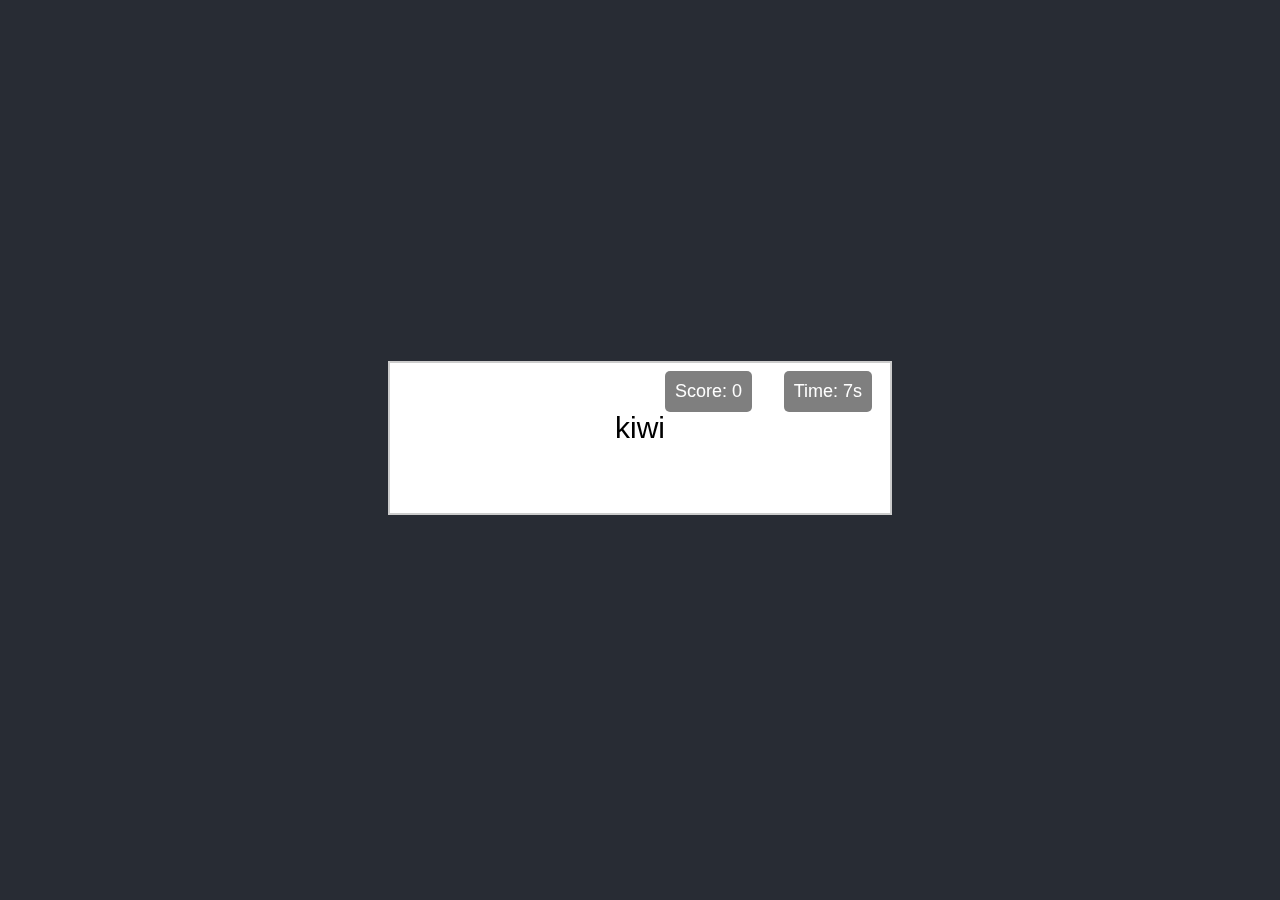
<file: game.html>
<!DOCTYPE html>
<html lang="en">
<head>
    <meta charset="UTF-8">
    <meta name="viewport" content="width=device-width, initial-scale=1.0">
    <title>Memory Game</title>
    <!-- <link rel="stylesheet" href="styles.css"> -->

    <!-- DSCVR Canvas Meta Tags -->
    <meta name="dscvr:canvas:version" content="vNext">
    <meta name="og:image" content="https://roynek.com/Memory_Game/memory_game.png">
    
    <style>
        body {
            font-family: Arial, sans-serif;
            display: flex;
            justify-content: center;
            align-items: center;
            height: 100vh;
            margin: 0;
            background-color: #282c34;
            color: white;
        }

        .container {
            text-align: center;
            position: relative;
        }

        canvas {
            background-color: #ffffff;
            margin-bottom: 20px;
            border: 2px solid #ccc;
        }

        #inputArea,
        #messageArea {
            margin-top: 20px;
        }

        #userInput {
            padding: 10px;
        }

        .hidden {
            display: none;
        }

        button {
            padding: 10px 20px;
            background-color: #61dafb;
            border: none;
            color: white;
            font-size: 16px;
            cursor: pointer;
        }

        button:hover {
            background-color: #21a1f1;
        }

        #timer, #score {
            position: absolute;
            top: 10px;
            font-size: 18px;
            background-color: rgba(0, 0, 0, 0.5);
            padding: 10px;
            border-radius: 5px;
        }

        #timer {
            right: 20px;
        }

        #score {
            right: 140px;
        }

        #solanaPopup {
            display: none;
            position: fixed;
            top: 50%;
            left: 50%;
            transform: translate(-50%, -50%);
            background-color: #333;
            padding: 20px;
            border-radius: 10px;
            text-align: center;
            z-index: 1000;
        }

        #solanaPopup input {
            padding: 10px;
            width: 80%;
            margin: 10px 0;
        }

        #solanaPopup button {
            padding: 10px 20px;
            background-color: #61dafb;
            border: none;
            color: white;
            font-size: 16px;
            cursor: pointer;
        }

        #solanaPopup button:hover {
            background-color: #21a1f1;
        }
    </style>
<script>
    
    document.addEventListener('DOMContentLoaded', () => {
    const canvas = document.getElementById('gameCanvas');
    const ctx = canvas.getContext('2d');
    canvas.width = 500;
    canvas.height = 150;

    const words = [
        "apple", "banana", "cherry", "date", "elderberry",
        "fig", "grape", "honeydew", "kiwi", "lemon",
        "mango", "nectarine", "orange", "papaya", "quince"
    ];
    let level = 1;
    let score = 0;
    let currentWords = [];
    let timer;
    let countdown;

    const timerDisplay = document.getElementById('timer');
    const scoreDisplay = document.getElementById('score');
    const solanaPopup = document.getElementById('solanaPopup');

    window.startGame = function() {
        level = 1;
        score = 0;
        updateScore();
        removeMessage();
        showWords();
    }

    function showWords() {
        clearCanvas();
        currentWords = generateWords(level);
        ctx.font = '30px Arial';
        ctx.fillStyle = 'black';
        ctx.textAlign = 'center';
        ctx.fillText(currentWords.join(' '), canvas.width / 2, canvas.height / 2);
        startTimer(7, clearWords);
    }

    function generateWords(count) {
        let selectedWords = [];
        for (let i = 0; i < count; i++) {
            const randomWord = words[Math.floor(Math.random() * words.length)];
            selectedWords.push(randomWord);
        }
        return selectedWords;
    }

    function clearWords() {
        clearCanvas();
        document.getElementById('inputArea').classList.remove('hidden');
    }

    function clearCanvas() {
        ctx.clearRect(0, 0, canvas.width, canvas.height);
    }

    window.checkAnswer = function() {
        const userInput = document.getElementById('userInput').value.trim().split(' ');
        document.getElementById('inputArea').classList.add('hidden');
        if (arraysEqual(userInput, currentWords)) {
            level++;
            score += 10;
            updateScore();
            if (level <= 30) {
                showWords();
            } else {
                showMessage("🎉 Congratulations! You won the game!", true);
            }
        } else {
            showSolanaPopup();
        }
    }

    function arraysEqual(arr1, arr2) {
        if (arr1.length !== arr2.length) return false;
        for (let i = 0; i < arr1.length; i++) {
            if (arr1[i] !== arr2[i]) return false;
        }
        return true;
    }

    function showMessage(msg, isWin) {
        const messageArea = document.getElementById('messageArea');
        const message = document.getElementById('message');
        message.innerHTML = msg;
        messageArea.classList.remove('hidden');
    }

    function removeMessage(){
        const messageArea = document.getElementById('messageArea');
        messageArea.classList.add('hidden');
    }

    function startTimer(seconds, callback) {
        clearInterval(countdown);
        let timeLeft = seconds;
        timerDisplay.textContent = `Time: ${timeLeft}s`;

        countdown = setInterval(() => {
            timeLeft--;
            timerDisplay.textContent = `Time: ${timeLeft}s`;

            if (timeLeft <= 0) {
                clearInterval(countdown);
                callback();
            }
        }, 1000);
    }

    function updateScore() {
        scoreDisplay.textContent = `Score: ${score}`;
    }

    function showSolanaPopup() {
        solanaPopup.style.display = 'block';
    }

    window.submitSolanaAddress = function() {
        const solanaAddress = document.getElementById('solanaAddress').value.trim();
        if (solanaAddress) {
            alert(`Thank you! Your Solana address: ${solanaAddress} has been recorded. Keep playing to win more tokens!`);
            solanaPopup.style.display = 'none';
            startGame();
        }
    }

    startGame();
});

</script>
</head>
<body>
    <div class="container">
        <div id="timer">Time: 7s</div>
        <div id="score">Score: 0</div>
        <canvas id="gameCanvas"></canvas>
        <div id="inputArea" class="hidden">
            <input type="text" id="userInput" placeholder="Enter the words you have just seen...">
            <button onclick="checkAnswer()">Submit</button>
        </div>
        <div id="messageArea" class="hidden">
            <p id="message"></p>
            <button onclick="startGame()">Try Again</button>
        </div>
        <div id="solanaPopup">
            <p>❌ You have failed, but don't worry!</p>
            <p>Enter your Solana address to receive some tokens as encouragement to keep playing.</p>
            <input type="text" id="solanaAddress" placeholder="Enter your Solana address...">
            <button onclick="submitSolanaAddress()">Submit</button>
        </div>
    </div>
</body>
</html>
</file>
<file: styles.css>
body {
            font-family: Arial, sans-serif;
            display: flex;
            justify-content: center;
            align-items: center;
            height: 100vh;
            margin: 0;
            background: linear-gradient(-45deg, #ff6f61, #d83c7d, #ffb100, #61dafb);
            background-size: 400% 400%;
            animation: gradientAnimation 10s ease infinite;
            color: white;
        }

        @keyframes gradientAnimation {
            0% {
                background-position: 0% 50%;
            }
            50% {
                background-position: 100% 50%;
            }
            100% {
                background-position: 0% 50%;
            }
        }

        .container {
            text-align: center;
            position: relative;
        }

        canvas {
            background-color: #ffffff;
            margin-bottom: 20px;
            border: 2px solid #ccc;
            box-shadow: 0px 0px 20px rgba(0, 0, 0, 0.5);
        }

        #inputArea,
        #messageArea {
            margin-top: 20px;
        }

        #userInput {
            padding: 10px;
        }

        .hidden {
            display: none;
        }

        button {
            padding: 10px 20px;
            background-color: #61dafb;
            border: none;
            color: white;
            font-size: 16px;
            cursor: pointer;
            transition: background-color 0.3s ease;
        }

        button:hover {
            background-color: #21a1f1;
        }

        #timer, #score {
            position: absolute;
            top: 10px;
            font-size: 18px;
            background-color: rgba(0, 0, 0, 0.5);
            padding: 10px;
            border-radius: 5px;
        }

        #timer {
            right: 20px;
        }

        #score {
            right: 140px;
        }

        #solanaPopup {
            display: none;
            position: fixed;
            top: 50%;
            left: 50%;
            transform: translate(-50%, -50%);
            background-color: #333;
            padding: 20px;
            border-radius: 10px;
            text-align: center;
            z-index: 1000;
            box-shadow: 0px 0px 30px rgba(0, 0, 0, 0.7);
        }

        #solanaPopup input {
            padding: 10px;
            width: 80%;
            margin: 10px 0;
        }

        #solanaPopup button {
            padding: 10px 20px;
            background-color: #61dafb;
            border: none;
            color: white;
            font-size: 16px;
            cursor: pointer;
        }

        #solanaPopup button:hover {
            background-color: #21a1f1;
        }
</file>
